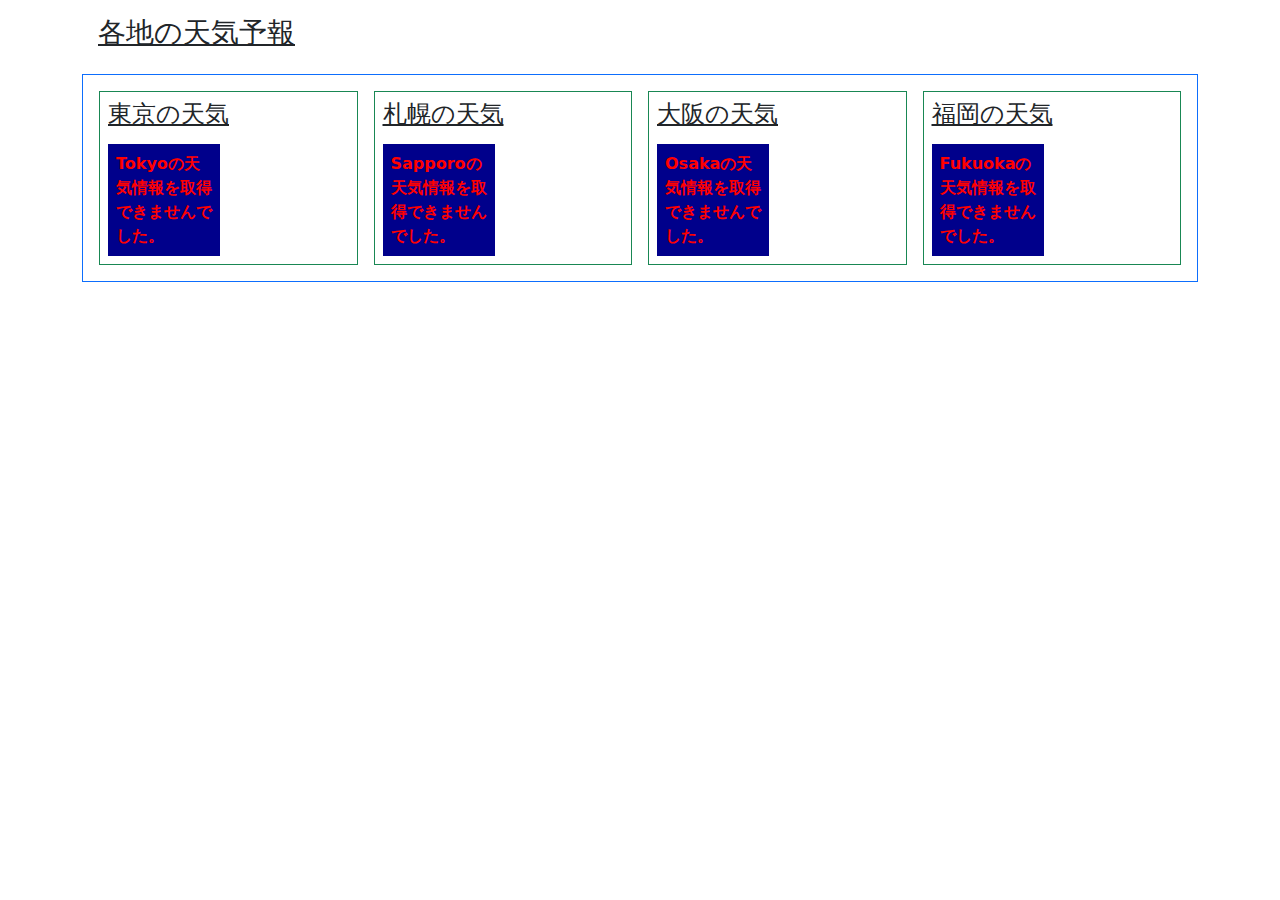
<file: API/index.html>
<!DOCTYPE html>
<html lang="ja">
<head>
  <meta charset="UTF-8">
  <meta name="viewport" content="width=device-width, initial-scale=1.0">
  <title>天気予報</title>
  <link rel="stylesheet" href="https://cdn.jsdelivr.net/npm/bootstrap@5.3.0/dist/css/bootstrap.min.css">
  <link rel="stylesheet" href="style.css">
</head>
<body>
  <div class="container w-auto">
    <header class="p-3 text-decoration-underline">
      <h3>各地の天気予報</h3>
    </header>

    <main class="p-3 border border-primary weather">
      <article class="p-2 border border-success">
        <h4 class="mb-3 text-decoration-underline">東京の天気</h4>
        <section class="weather-data" id="tokyo">
          <div>天気</div><div>晴れ</div>
          <div>アイコン</div><div><img src="https://openweathermap.org/img/wn/04n@2x.png"></div>
          <div>気温</div><div>30℃</div>
          <div>風速</div><div>10 (m/s)</div>
          </section>
      </article>
      
      <article class="p-2 border border-success">
      <h4 class="mb-3 text-decoration-underline">札幌の天気</h4>
      <section class="weather-data" id="sapporo">
          <div>天気</div><div>晴れ</div>
          <div>アイコン</div><div><img src="https://openweathermap.org/img/wn/04n@2x.png"></div>
          <div>気温</div><div>30℃</div>
          <div>風速</div><div>10 (m/s)</div>
        </section>
      </article>

      <article class="p-2 border border-success">
          <h4 class="mb-3 text-decoration-underline">大阪の天気</h4>
        <section class="weather-data" id="osaka">
          <div>天気</div><div>晴れ</div>
          <div>アイコン</div><div><img src="https://openweathermap.org/img/wn/04n@2x.png"></div>
          <div>気温</div><div>30℃</div>
          <div>風速</div><div>10 (m/s)</div> </section>
      </article>

      <article class="p-2 border border-success">      
        <h4 class="mb-3 text-decoration-underline">福岡の天気</h4>
        <section class="weather-data" id="fukuoka">
          <div>天気</div><div>晴れ</div>
          <div>アイコン</div><div><img src="https://openweathermap.org/img/wn/04n@2x.png"></div>
          <div>気温</div><div>30℃</div>
          <div>風速</div><div>10 (m/s)</div>
        </section>
      </article>
    </main>

    <footer class="p-3 text-center">
    </footer>
  </div>
<script src="https://cdn.jsdelivr.net/npm/bootstrap@5.3.0/dist/js/bootstrap.bundle.min.js"></script>
<script src="script.js"></script>

</body>
</html>
</file>
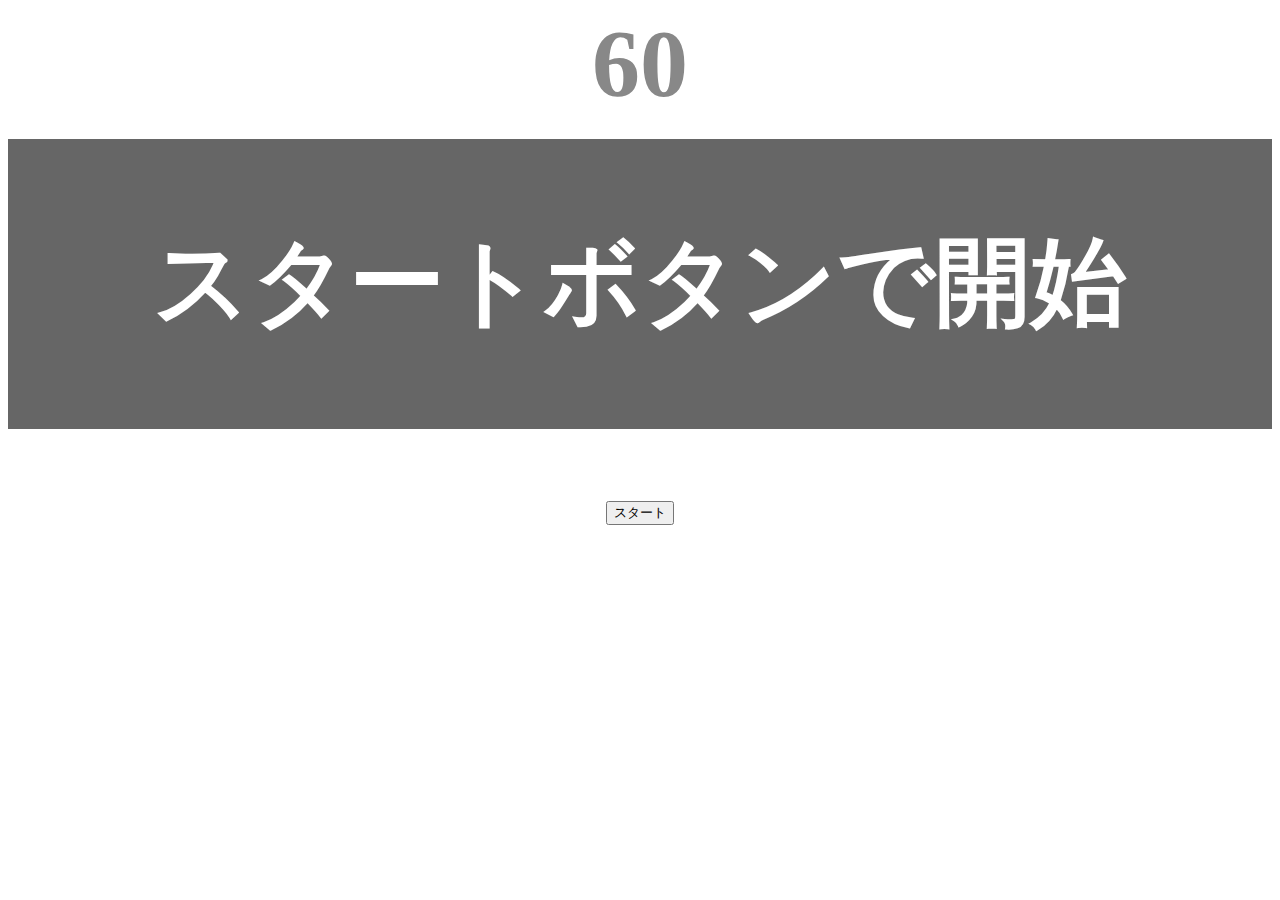
<file: kadai_001/index.html>
<!DOCTYPE html>
<html lang="ja">
<head>
  <title>タイピングゲーム</title>
  <meta charset="UTF-8">
  <meta name="description" content="【JavaScript応用編】簡易的なタイピングゲームです。">
  <meta name="viewport" content="width=device-width, initial-scale=1.0">
  <link rel="stylesheet" href="style.css">
</head>
<body>
  <p id="count" class="count">60</p>
  <div id="wrap" class="wrap">
    <span id="typed" class="typed"></span><span id="untyped"></span>
  </div>
  <button id="start">スタート</button>
  <script type="text/javascript" src="main.js"></script>
</body>
</html>
</file>
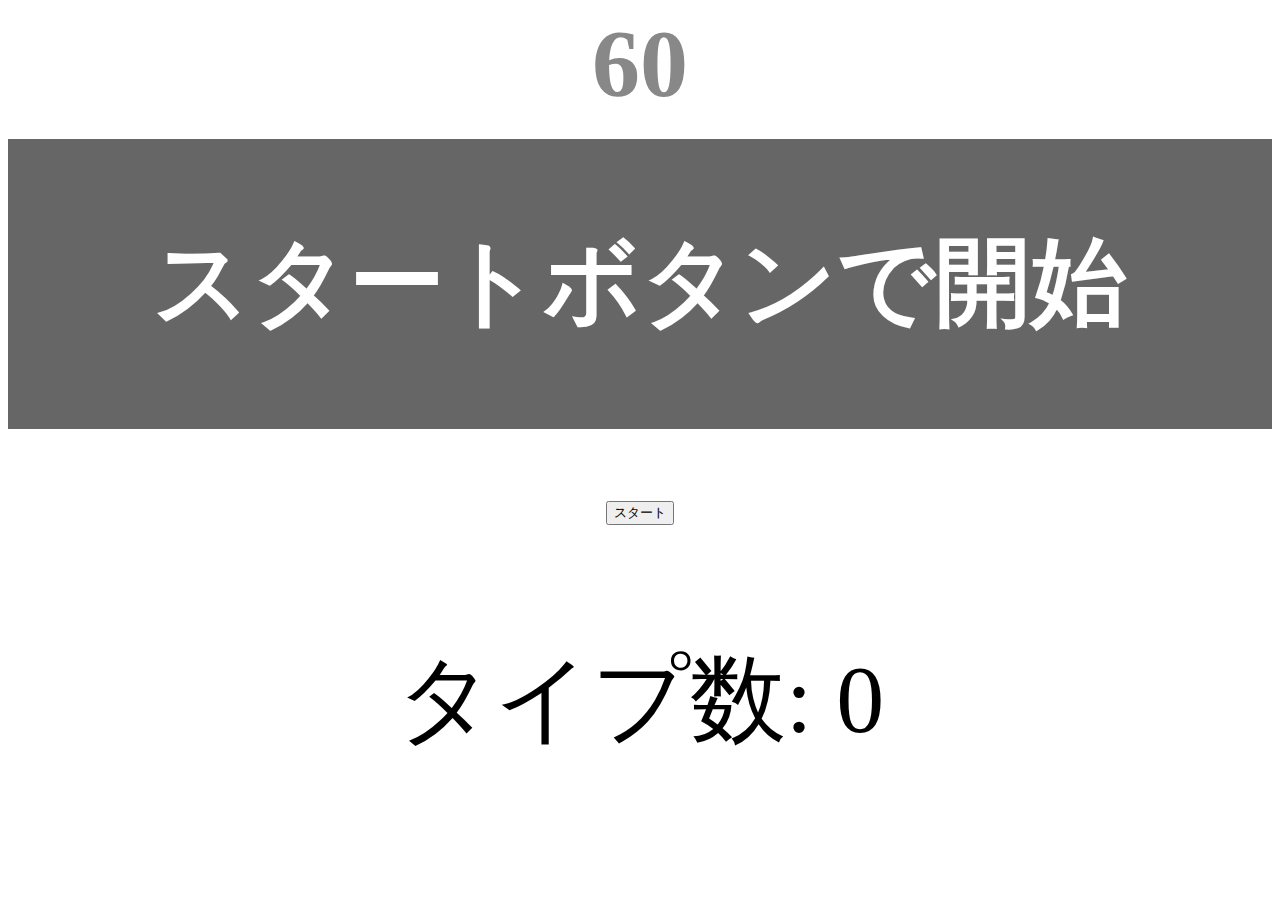
<file: kadai_002/index.html>
<!DOCTYPE html>
<html lang="ja">
<head>
  <title>タイピングゲーム</title>
  <meta charset="UTF-8">
  <meta name="description" content="【JavaScript応用編】簡易的なタイピングゲームです。">
  <meta name="viewport" content="width=device-width, initial-scale=1.0">
  <link rel="stylesheet" href="style.css">
</head>
<body>
  <p id="count" class="count">60</p>

  <div id="wrap" class="wrap">
    <span id="typed" class="typed"></span><span id="untyped"></span>
  </div>

  <button id="start">スタート</button>
  <p id="typecount">タイプ数: 0</p>

  <script type="text/javascript" src="main.js"></script>
</body>
</html>
</file>
<file: API/style.css>
.weather {
  display: grid;
  grid-template-columns: repeat(4, 1fr);
  gap: 1rem;
}

.weather-data {
  display: grid;
  grid-template-columns: repeat(2, 1fr);
  row-gap: 0.5rem;
  column-gap: 1rem;
}
.weather-data div {
  padding: 0.5rem;
  font-weight: bold;
}
.weather-data div:nth-of-type(2n+1) {
  background-color: darkblue;
  color: white;
}
.weather-data div:nth-of-type(2n) {
  background-color: green;
  color: white;

}
</file>
<file: kadai_001/style.css>
/* タイピングゲーム全体 */
body {
 font-size: 6em; 
 text-align: center;
}

/* ゲームの残り秒数が表示されるタイマーの領域 */
.count {
 margin: 0;
 font-weight: bold;
 color: #888;
}

/* テキストが表示される領域 */
.wrap {
 margin-top: 20px;
 padding: 80px 40px;
 background-color: #666;
 font-weight: bold;
 color: #fff;
}

/* 正しくタイプされた場合のテキスト */
.typed {
 color: lightgreen;
}

/* ミスタイプの場合の背景 */
.mistyped {
 background-color: red;
}
</file>
<file: kadai_002/style.css>
/* タイピングゲーム全体 */
body {
  font-size: 6em;
  text-align: center;
}

/* ゲームの残り秒数が表示されるタイマーの領域 */
.count {
  margin: 0;
  font-weight: bold;
  color: #888;
}

/* テキストが表示される領域 */
.wrap {
  margin-top: 20px;
  padding: 80px 40px;
  background-color: #666;
  font-weight: bold;
  color: #fff;
}

/* 正しくタイプされた場合のテキスト */
.typed {
  color: lightgreen;
}

/* ミスタイプの場合の背景 */
.mistyped {
  background-color: red;
}
</file>
